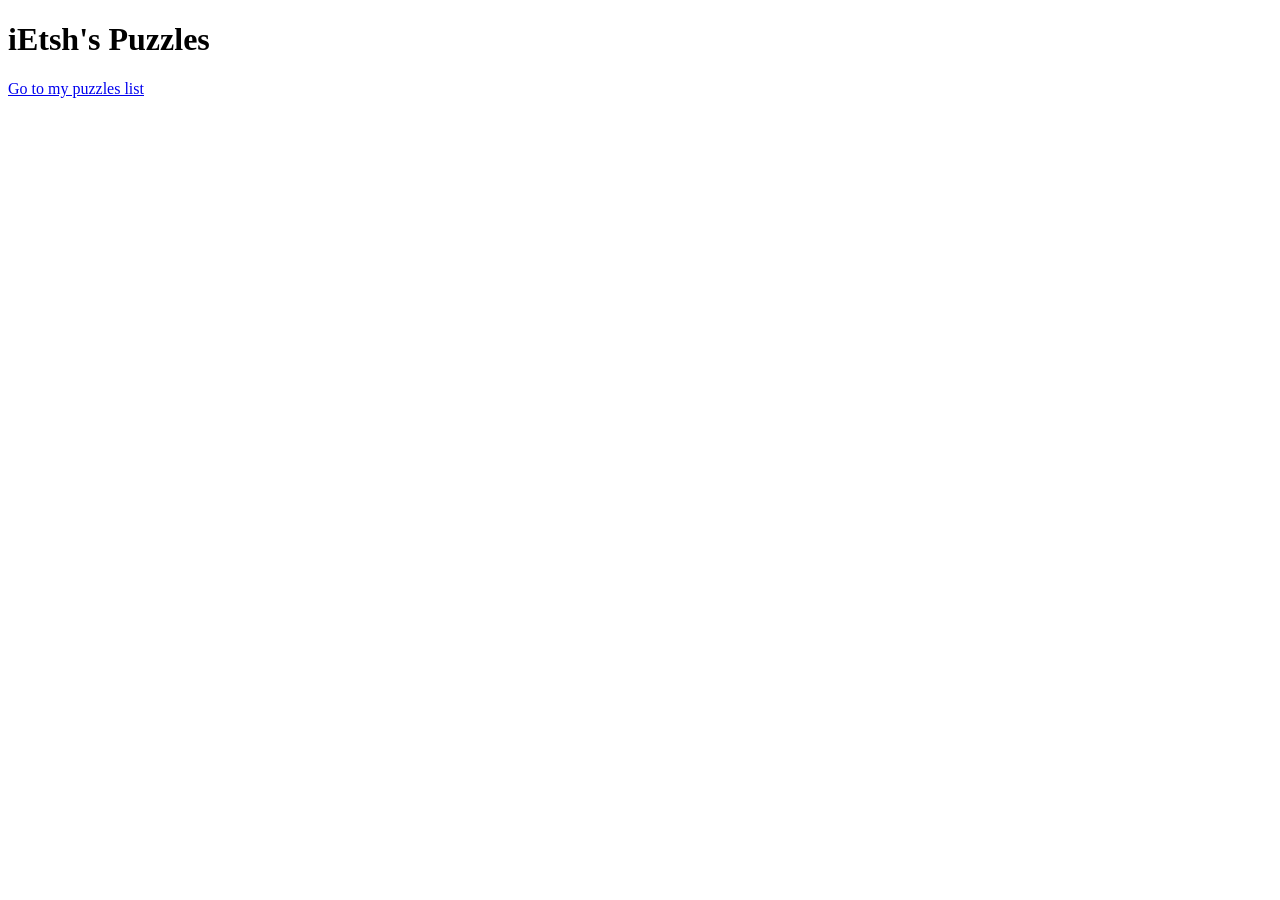
<file: index.html>
<!DOCTYPE html>
<html lang="en">
<head>
    <meta charset="UTF-8">
    <title>iEtsh's Puzzles</title>
</head>
<body>
    <h1>iEtsh's Puzzles</h1>
    <p><a href="sudoku-ietsh/ietsh/lmd/">Go to my puzzles list</a></p>
</body>
</html>
</file>
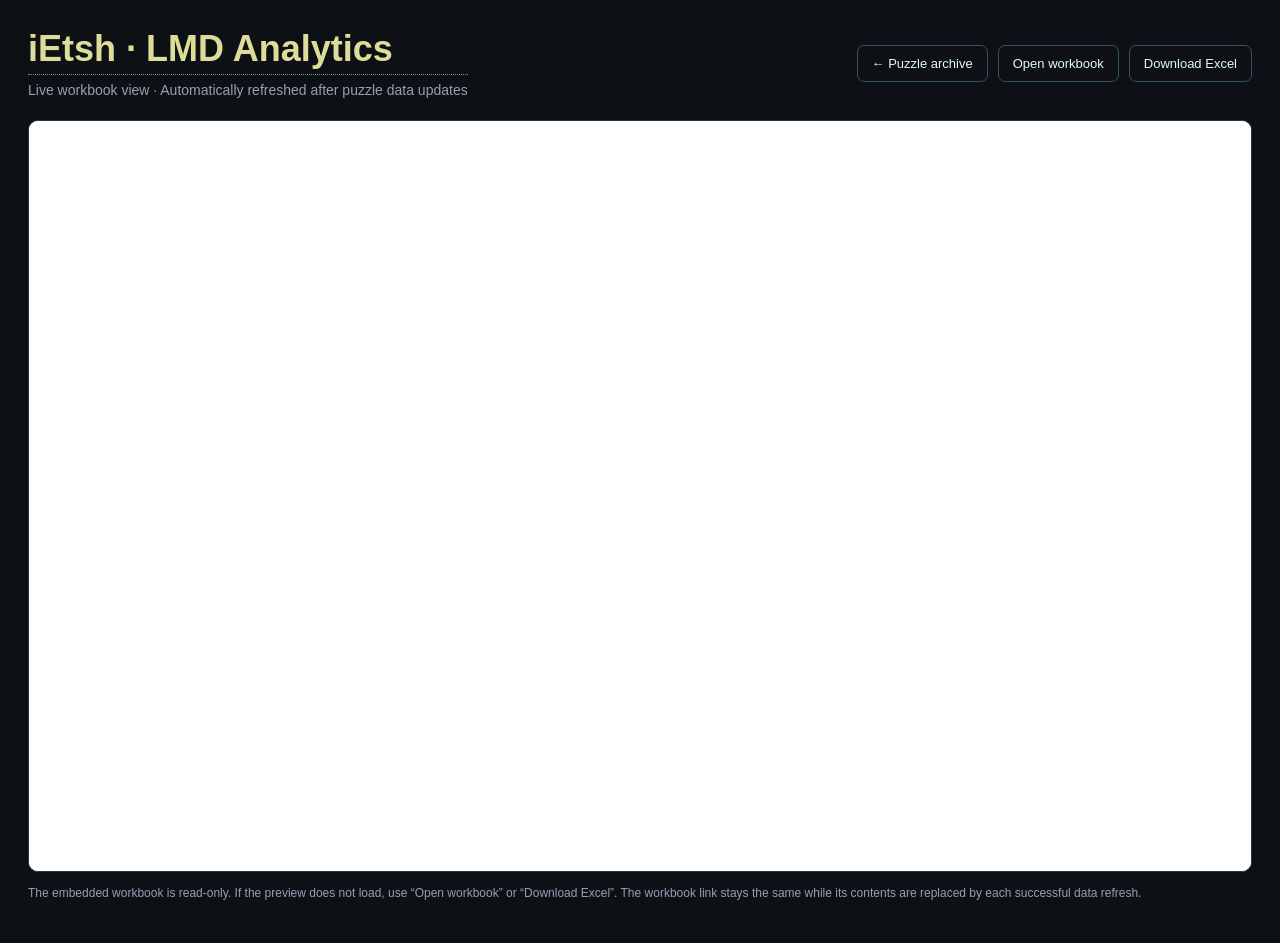
<file: sudoku-ietsh/ietsh/lmd/analytics.html>
<!DOCTYPE html>
<html lang="en">
<head>
<meta charset="UTF-8">
<meta name="viewport" content="width=device-width,initial-scale=1">
<title>iEtsh | LMD Analytics</title>
<link rel="stylesheet" href="../../../lib/base.css">
<style>
.analytics-link{display:inline-flex;align-items:center;gap:7px;padding:9px 13px;border:1px solid rgba(32,184,197,.35);border-radius:7px;color:#8bdde2;text-decoration:none;font:600 11px/1.2 inherit;letter-spacing:.09em;white-space:nowrap;transition:background .2s,border-color .2s}
.analytics-link:hover{background:rgba(32,184,197,.1);border-color:#20b8c5}
.analytics-page{min-height:100vh;background:#0d1015;color:#e9eef4;padding:28px;box-sizing:border-box;font-family:Arial,sans-serif}
.analytics-wrap{max-width:1440px;margin:0 auto}
.analytics-top{display:flex;align-items:center;justify-content:space-between;gap:18px;flex-wrap:wrap;margin-bottom:22px}
.analytics-top h1{font-size:clamp(23px,4vw,36px);margin:0 0 7px}
.analytics-top p{color:#93a1b2;margin:0;font-size:14px}
.analytics-actions{display:flex;gap:10px;flex-wrap:wrap}
.analytics-actions a{color:#dffbfc;text-decoration:none;border:1px solid #315365;border-radius:7px;padding:10px 14px;font-size:13px}
.analytics-frame{height:calc(100vh - 150px);min-height:620px;border:1px solid #263746;border-radius:10px;overflow:hidden;background:#fff}
.analytics-frame iframe{width:100%;height:100%;border:0;background:#fff}
.analytics-note{color:#93a1b2;font-size:12px;line-height:1.6;margin-top:12px}
@media(max-width:640px){.analytics-page{padding:16px}.analytics-frame{height:78vh;min-height:520px}}
</style>
</head>
<body class="analytics-page">
<main class="analytics-wrap">
<header class="analytics-top">
<div><h1>iEtsh · LMD Analytics</h1><p>Live workbook view · Automatically refreshed after puzzle data updates</p></div>
<nav class="analytics-actions">
<a href="./">← Puzzle archive</a>
<a href="./exports/iEtsh_LMD_Analytics.xlsx" target="_blank" rel="noopener">Open workbook</a>
<a href="./exports/iEtsh_LMD_Analytics.xlsx" download>Download Excel</a>
</nav>
</header>
<section class="analytics-frame" aria-label="Embedded Excel analytics workbook">
<iframe title="iEtsh LMD Analytics workbook" src="https://view.officeapps.live.com/op/embed.aspx?src=https%3A%2F%2Fraw.githubusercontent.com%2FiEtsh%2FiEtsh.sudoku%2Fmain%2Fsudoku-ietsh%2Fietsh%2Flmd%2Fexports%2FiEtsh_LMD_Analytics.xlsx%3Fv%3D46139556802" loading="lazy" allowfullscreen></iframe>
</section>
<p class="analytics-note">The embedded workbook is read-only. If the preview does not load, use “Open workbook” or “Download Excel”. The workbook link stays the same while its contents are replaced by each successful data refresh.</p>
</main>
</body>
</html>
</file>
<file: lib/base.css>
body {
    background-color: #001;
    color: #bbb;
    font-family: 'Segoe UI', Tahoma, sans-serif;
    margin: 0;
    padding: 20px;
}
#content { max-width: 1100px; margin: 0 auto; }
h1 { color: #dd9; font-size: 2em; border-bottom: 1px dotted #5a8; padding-bottom: 4px; }
#blobz-icon { display: none; }
</file>
